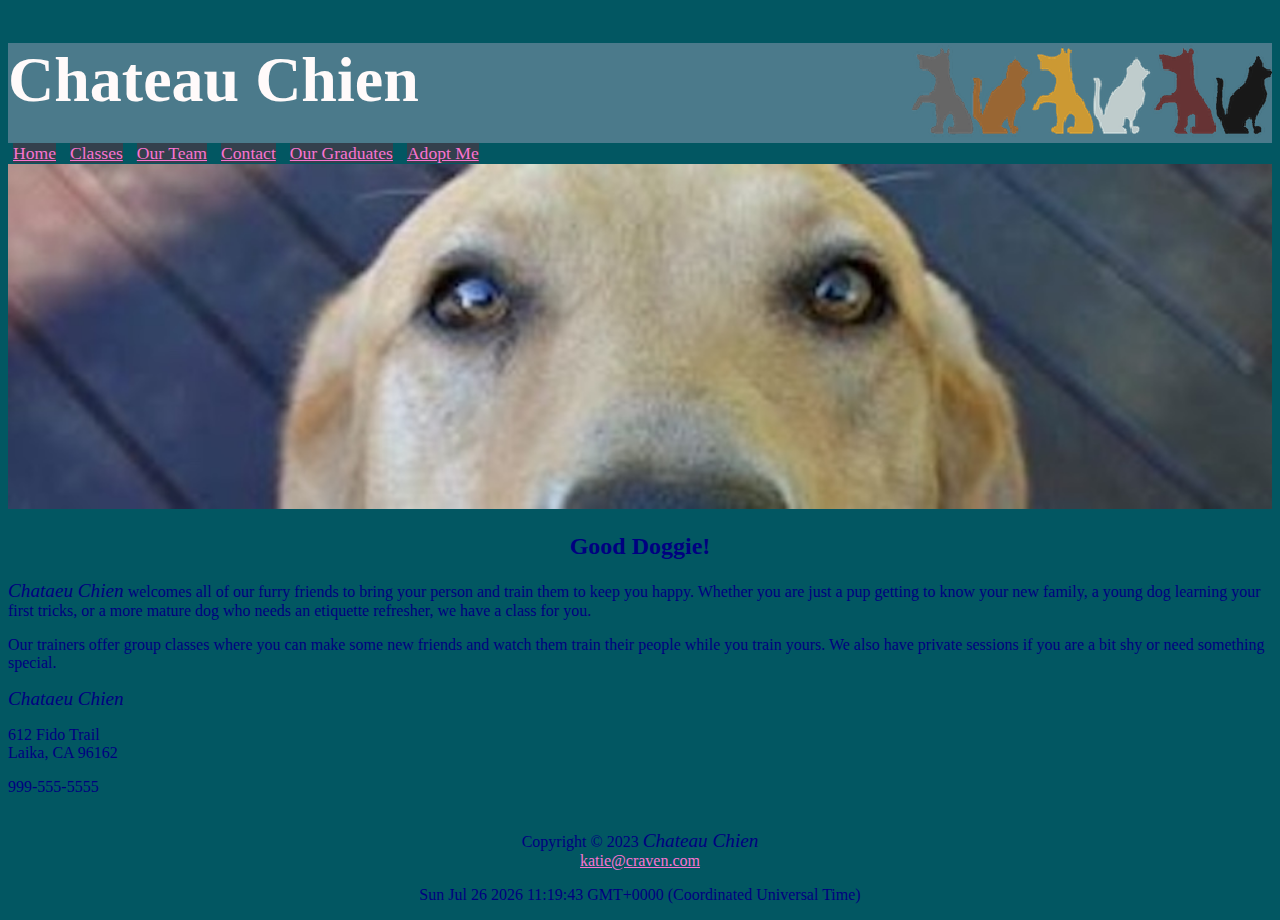
<file: Module10Assignment/root/index.html>
<!DOCTYPE html>
<html lang="en">
    <head> 
	    <title>Chateu Chien</title>
        <meta charset="UTF-8">
  	    <meta name="author" content="Katie Craven">
  	    <meta name="viewport" content="width=device-width, initial-scale=1.0">
        <link rel="stylesheet" href="./stylesheets/Chateau.css"> 
		<script src="./js/welcome.js"></script>
		
    </head>
<body>
	<header> 
	<h1 id="myHeader">Chateau Chien</h1>
	</header>
	<nav>
        
		<a href="./index.html">Home</a>
		<a href="./classes.html">Classes</a>
		<a href="./ourteam.html">Our Team</a>
		<a href="./contact.html">Contact</a>
		<a href="./ourgraduates.html">Our Graduates</a>
		<a href="./adoptme.html">Adopt Me</a>
</nav>
	<!--adding header photo here -->
    
	
			
	<div>
				<img src="./images/homePageImage.jpg" alt="home page image" class="img">
			</div>	
	<h2>Good Doggie!</h2>
		<span class="large_italics">Chataeu Chien</span> welcomes all of our furry friends to bring your person and train them to keep you happy. Whether you are just a pup getting to know your new family, a young dog learning your first tricks, or a more mature dog who needs an etiquette refresher, we have a class for you.

		<p>Our trainers offer group classes where you can make some new friends and watch them train their people while you train yours. We also have private sessions if you are a bit shy or need something special. </p>
<!-- Description to be expanded later -->
	<span class="large_italics">Chataeu Chien</span> 
	<p>612 Fido Trail<br>
	Laika, CA 96162</p> 
<!-- This is the company's address -->
	<p>999-555-5555</p> <br>
    
		<footer>
		Copyright &copy; 2023 <span class="large_italics">Chateau Chien</span>
		<br>
		<a href="mailto:katie@craven.com">katie@craven.com</a>
			<p id="demo"></p>

<script>
const d = new Date();
document.getElementById("demo").innerHTML = d;
</script>
		</footer>
	
	<body onload="myFunction()">
</body>
</html>
</file>
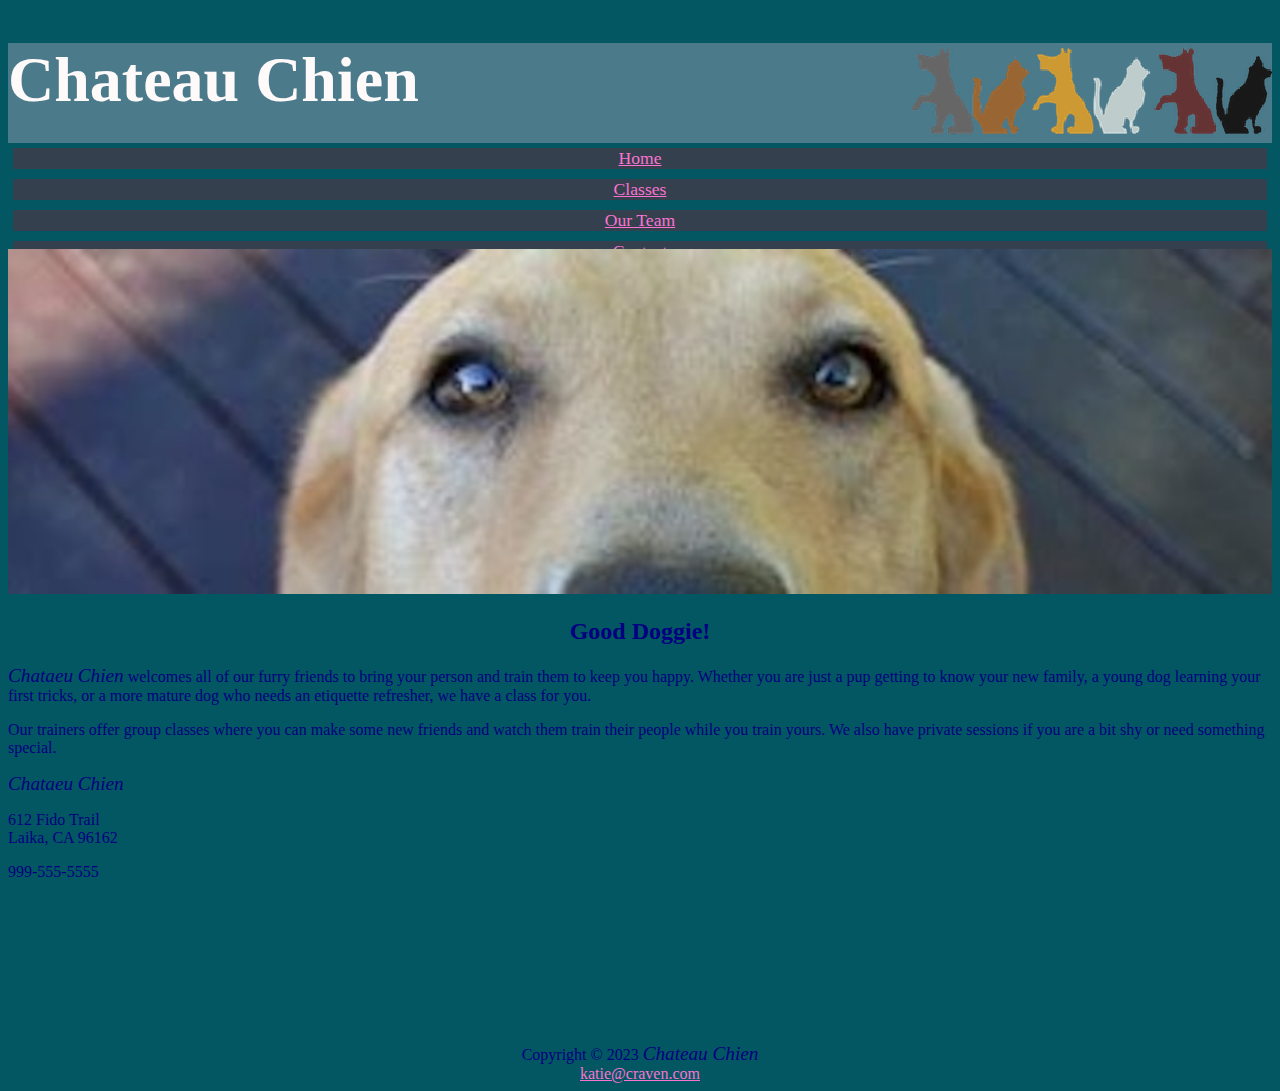
<file: Module9Assignment/root/index.html>
<!DOCTYPE html>
<html lang="en">
    <head> 
	    <title>Chateu Chien</title>
        <meta charset="UTF-8">
  	    <meta name="author" content="Katie Craven">
  	    <meta name="viewport" content="width=device-width, initial-scale=1.0">
        <link rel="stylesheet" href="./stylesheets/Chateau.css"> 
    </head>
<body>
	<header> 
	<h1 id="myHeader">Chateau Chien</h1>
	</header>
	
	<!--adding header photo here -->
    
	
    <main> 
		<nav class="navcontainer">
        
		<a href="./index.html">Home</a>
		<a href="./classes.html">Classes</a>
		<a href="./ourteam.html">Our Team</a>
		<a href="./contact.html">Contact</a>
		<a href="./ourgraduates.html">Our Graduates</a>
		<a href="./adoptme.html">Adopt Me</a>
</nav>
		<p>
			
	<div>
				<img src="./images/homePageImage.jpg" alt="home page image" class="img">
			</div>	
	<h2>Good Doggie!</h2>
		<span class="large_italics">Chataeu Chien</span> welcomes all of our furry friends to bring your person and train them to keep you happy. Whether you are just a pup getting to know your new family, a young dog learning your first tricks, or a more mature dog who needs an etiquette refresher, we have a class for you.

		<p>Our trainers offer group classes where you can make some new friends and watch them train their people while you train yours. We also have private sessions if you are a bit shy or need something special. </p>
<!-- Description to be expanded later -->
	<span class="large_italics">Chataeu Chien</span> 
	<p>612 Fido Trail<br>
	Laika, CA 96162</p> 
<!-- This is the company's address -->
	<p>999-555-5555</p> <br>
    </main>
		<footer>
		Copyright &copy; 2023 <span class="large_italics">Chateau Chien</span>
		<br>
		<a href="mailto:katie@craven.com">katie@craven.com</a>
		</footer>
    </body>
</html>
</file>
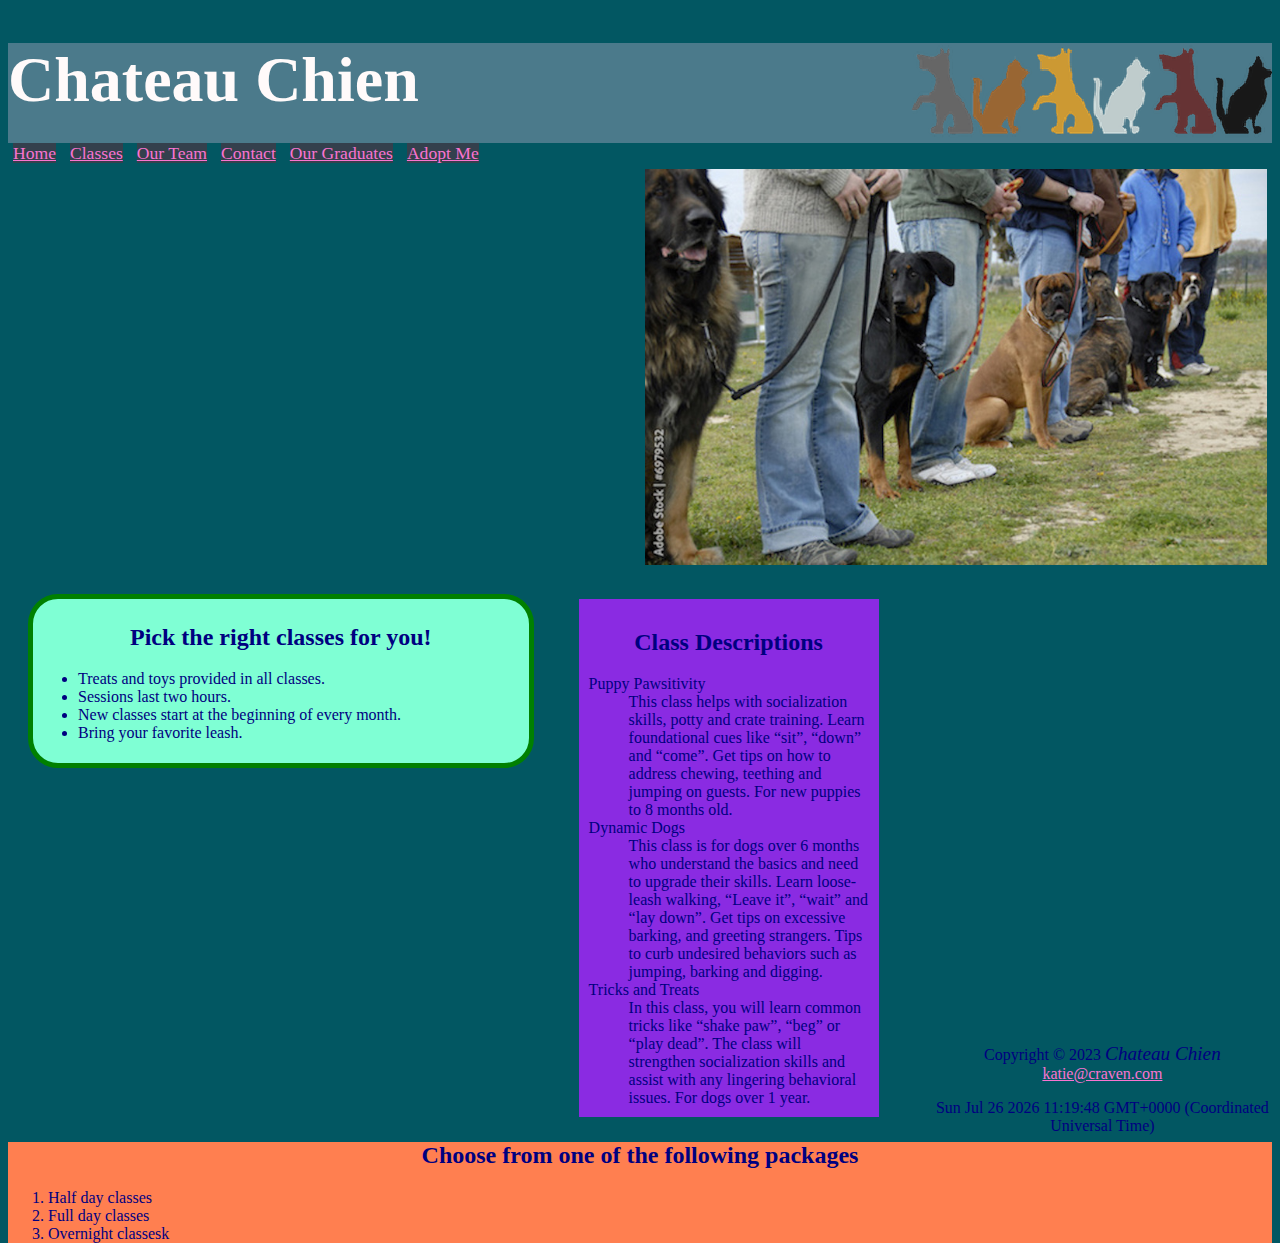
<file: classes.html>
<!DOCTYPE html>
<html lang="en">
    <head> 
	    <title>Classes</title>
        <meta charset="UTF-8">
  	    <meta name="author" content="Katie Craven">
  	    <meta name="viewport" content="width=device-width, initial-scale=1.0">
        <link rel="stylesheet" href="./stylesheets/Chateau.css"> 
    </head>
<body>
	<header> 
	
	<h1 id="myHeader">Chateau Chien</h1>
	</header>



<main> 
	
<nav>
        
		<a href="./index.html">Home</a>
		<a href="./classes.html">Classes</a>
		<a href="./ourteam.html">Our Team</a>
		<a href="./contact.html">Contact</a>
		<a href="./ourgraduates.html">Our Graduates</a>
		<a href="./adoptme.html">Adopt Me</a>
</nav>
	
	<div class="columnright"> <img src="./images/ClassesDogs.jpg" alt="classes page image" class="img">
	</div>
	<section>
	
		<aside class="bullet_list columnleft">
			<h2> Pick the right classes for you!</h2>
			<ul>
				<li>Treats and toys provided in all classes.</li>
				<li>Sessions last two hours.</li>
				<li>New classes start at the beginning of every month.</li>
			<li>Bring your favorite leash.</li>
		</ul>
		</aside>
		<div class="row column left">
			<dl class ="dl_lists">
			<h2>Class Descriptions</h2>
				<dt>Puppy Pawsitivity</dt>
					<dd>This class helps with socialization skills, potty and crate training.  Learn foundational cues like <q>sit</q>, <q>down</q> and <q>come</q>.  Get tips on how to address chewing, teething and jumping on guests.  For new puppies to 8 months old.</dd>

				<dt>Dynamic Dogs</dt>
					<dd>This class is for dogs over 6 months who understand the basics and need to upgrade their skills.  Learn loose-leash walking, <q>Leave it</q>,  <q>wait</q> and <q>lay down</q>.  Get tips on excessive barking, and greeting strangers.  Tips to curb undesired behaviors such as jumping, barking and digging.</dd>

				<dt>Tricks and Treats</dt>
					<dd>In this class, you will learn common tricks like <q>shake paw</q>, <q>beg</q> or <q>play dead</q>.  The class will strengthen socialization skills and assist with any lingering behavioral issues.  For dogs over 1 year.</dd> 
</dl>
</div>

</section>
	<section>


<div class ="ol_lists">
	<h2> Choose from one of the following packages</h2>

<ol>
	<li>Half day classes</li>
	<li>Full day classes</li>
	<li>Overnight classesk</li>
  </ol>
</div>
	</section>
    </main>
		
		<footer>
		Copyright &copy; 2023 <span class="large_italics">Chateau Chien</span>
		<br>
		<a href="mailto:katie@craven.com">katie@craven.com</a>
			<p id="demo"></p>

<script>
const d = new Date();
document.getElementById("demo").innerHTML = d;
</script>
		</footer>
</body>
</html>
</file>
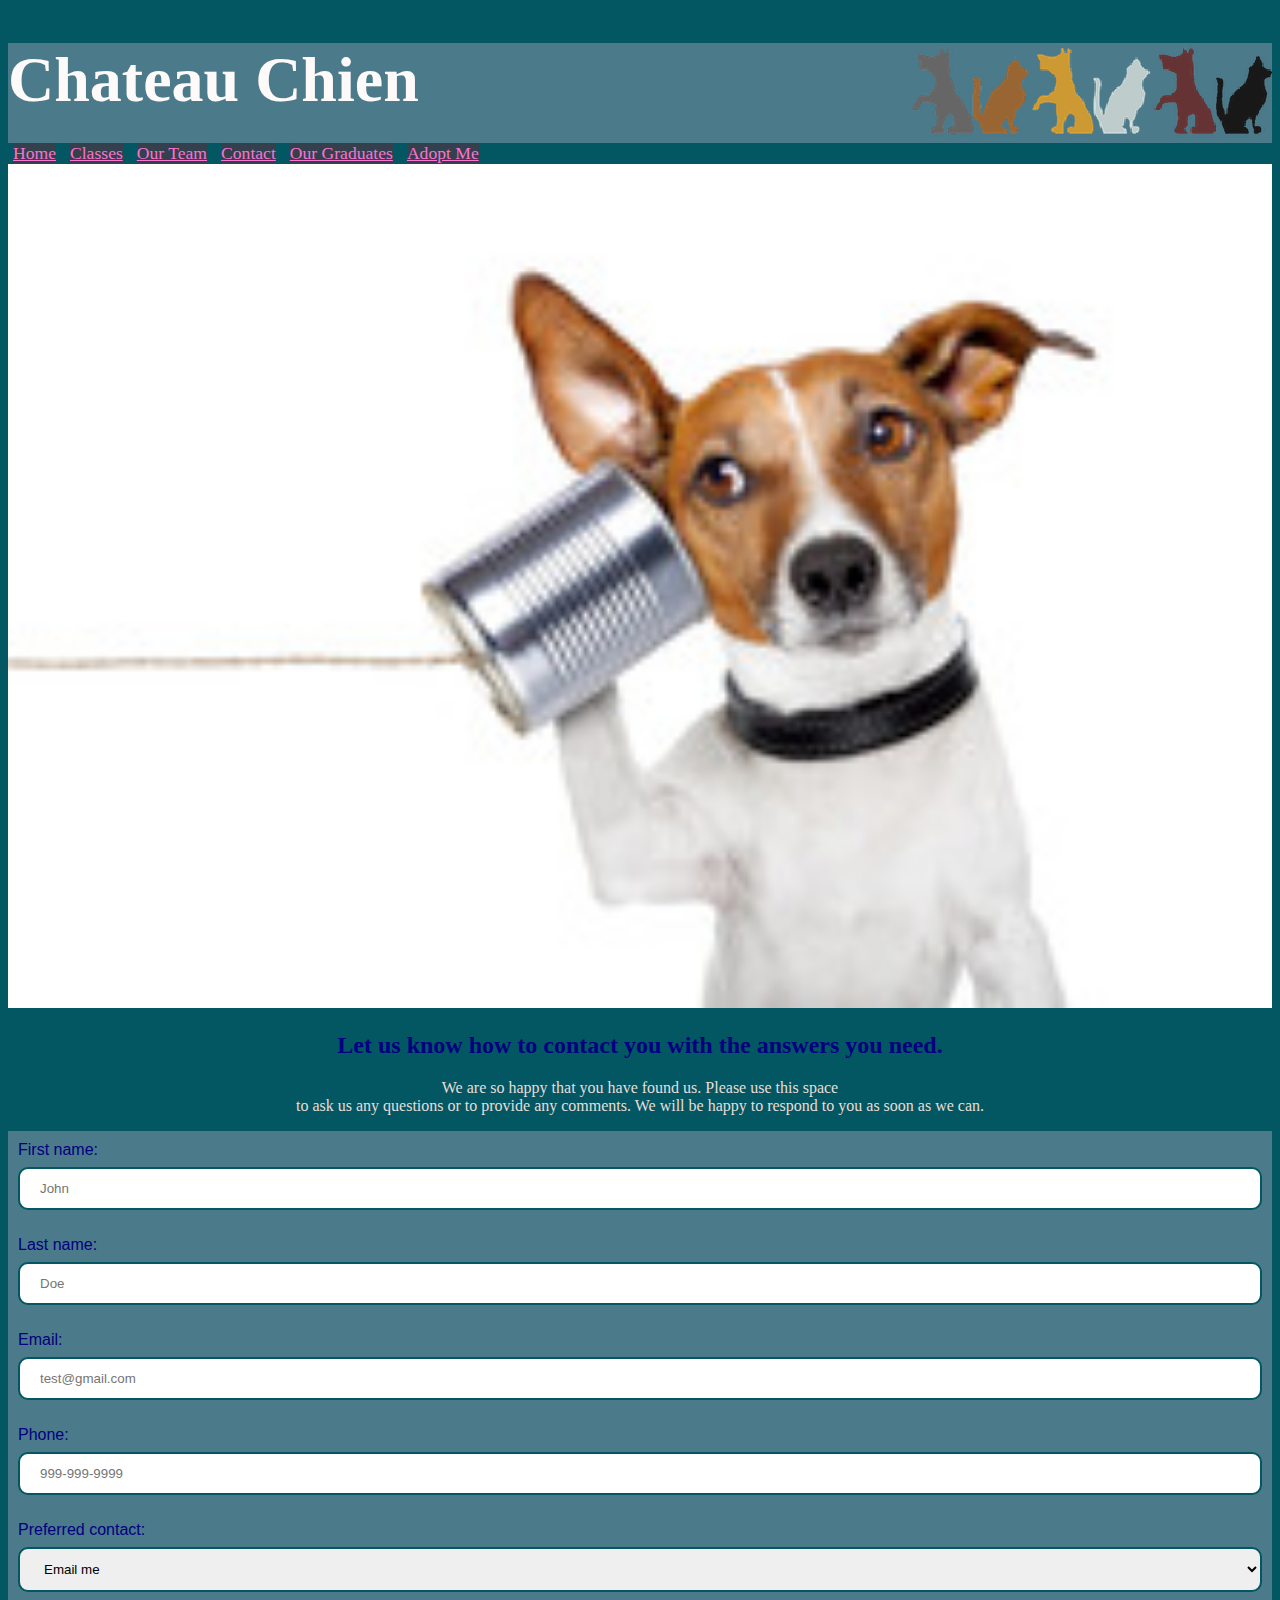
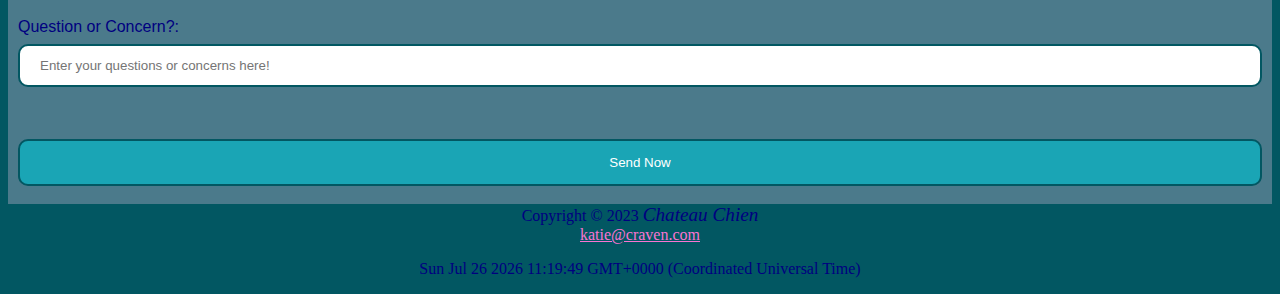
<file: contact.html>
<!DOCTYPE html>
<html lang="en">
    <head> 
	    <title>Contact</title>
        <meta charset="UTF-8">
  	    <meta name="author" content="Katie Craven">
  	    <meta name="viewport" content="width=device-width, initial-scale=1.0">
        <link rel="stylesheet" href="./stylesheets/Chateau.css"> 
    </head>
<body>
	<header> 
		<h1 id="myHeader">Chateau Chien</h1>
    </header>
    
	
<nav>
        
		<a href="./index.html">Home</a>
		<a href="./classes.html">Classes</a>
		<a href="./ourteam.html">Our Team</a>
		<a href="./contact.html">Contact</a>
		<a href="./ourgraduates.html">Our Graduates</a>
		<a href="./adoptme.html">Adopt Me</a>
</nav>
		<img src="./images/DogOnPhone.jpg" alt="classes page image" class="img">
		<h2>Let us know how to contact you with the answers you need.</h2>
	<p class="paragraph"> We are so happy that you have found us. Please use this space <br>to ask us any questions or to provide any comments. We will be happy to respond to you as soon as we can.</p>
	
    <!-------------BEGIN FORM------------------>
	
	
<form action="https://webdevbasics.net/scripts/demo.php" method="post">
  <label for="fname">First name:</label><br>
  <input type="text" id="fname" name="fname" placeholder="John" required><br>
  <label for="lname">Last name:</label><br>
  <input type="text" id="lname" name="lname" placeholder="Doe" required><br>
  <label for="email">Email:</label><br>
  <input type="email" id="email" name="email" placeholder="test@gmail.com" required><br>
  <label for="phone">Phone:</label><br>
  <input type="phone" id="phone" name="phone" placeholder="999-999-9999" pattern="[0-9]{3}-[0-9]{3}-[0-9]{4}" required><br>
 <label for="contact">Preferred contact:</label>

	<select name="emailme" id="emailme">
  		<option value="emailme1">Email me </option>
  		<option value="emailme2">Phone me between 1pm – 4pm</option>
  		<option value="emailme3">Phone me between 6pm – 9pm</option>
</select><br>
	<label for="questions">Question or Concern?:</label><br>
  <input type="textarea" id="questions" name="questions" rows="4" cols="50" placeholder="Enter your questions or concerns here!">
	
	
	
  <br><br><input type="submit" value="Send Now">
	
</form>
	<!------------END FORM-------------------->
	
	
		<footer>
		Copyright &copy; 2023 <span class="large_italics">Chateau Chien</span>
		<br>
		<a href="mailto:katie@craven.com">katie@craven.com</a>
			<p id="demo"></p>

<script>
const d = new Date();
document.getElementById("demo").innerHTML = d;
</script>
		</footer>
</body>
</html>
</file>
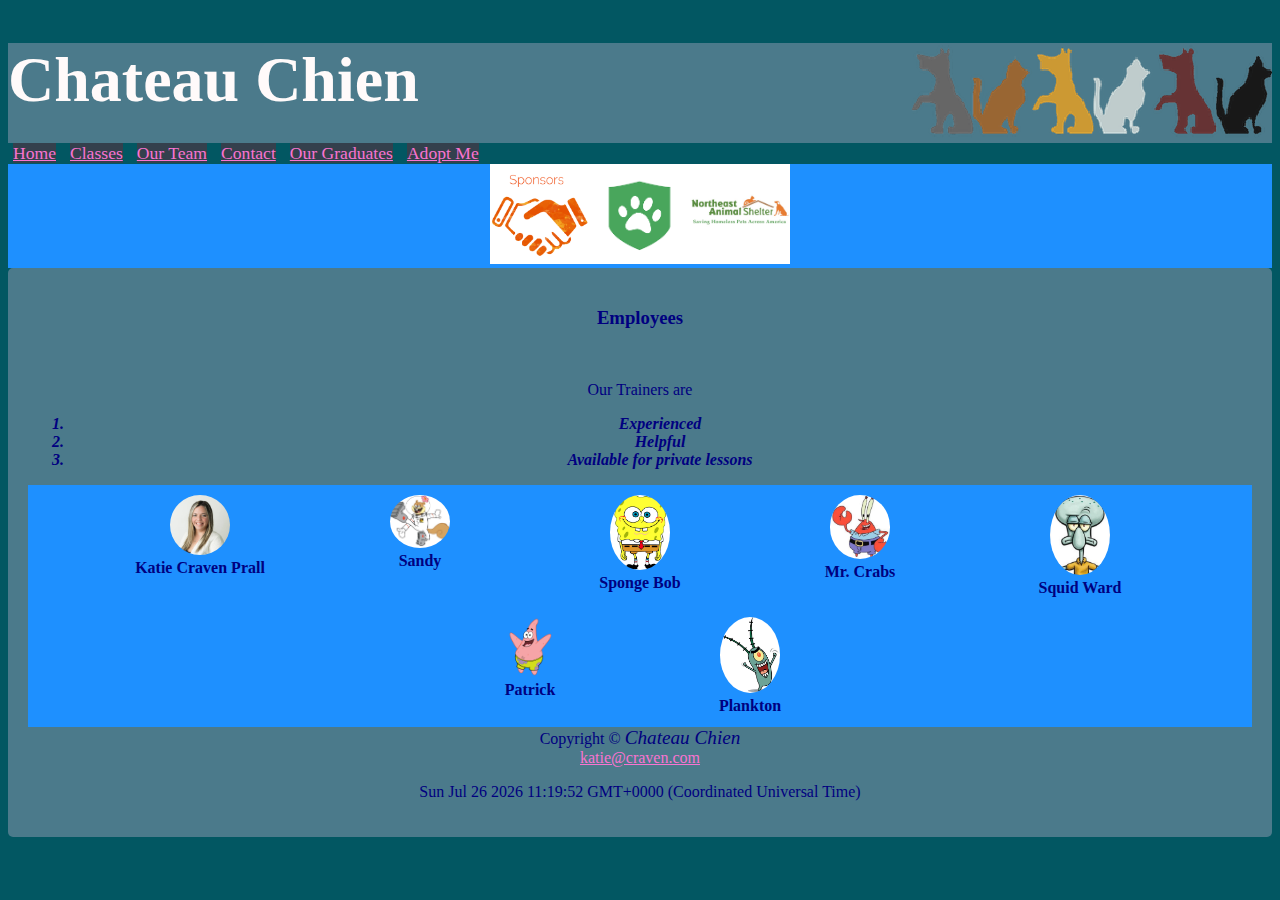
<file: ourteam.html>
<!DOCTYPE html>
<html lang="en">
    <head> 
	    <title>Classes</title>
        <meta charset="UTF-8">
  	    <meta name="author" content="Katie Craven">
  	    <meta name="viewport" content="width=device-width, initial-scale=1.0">
        <link rel="stylesheet" href="./stylesheets/Chateau.css"> 
    </head>
<body>
	<header> 
    <h1 id="myHeader">Chateau Chien</h1> 
    </header>
  
       <!-- wrapper  flex box stuff starts here--> 
      

        <nav>
        
		<a href="./index.html">Home</a>
		<a href="./classes.html">Classes</a>
		<a href="./ourteam.html">Our Team</a>
		<a href="./contact.html">Contact</a>
		<a href="./ourgraduates.html">Our Graduates</a>
		<a href="./adoptme.html">Adopt Me</a>
</nav>

      <!-- wrapper  flex box stuff ends here--> 
        
  
       <!-- first flex box stuff starts here-->
       <div class="flex-container">
            <div class="flex-container-sponsors-item"><a href="https://www.sweetpawsrescue.org/"> 
                <img src="./images/sponsor.jpg" alt="classes page image" style="width:100px; height:100px;"></a></div>
                <div class="flex-container-sponsors-item"><a href="https://www.mspca.org/"> 
                    <img src="./images/mspca.png" alt="classes page image" style="width:100px; height:100px;"></a></div>
                    <div class="flex-container-sponsors-item"><a href="https://www.northeastanimalshelter.org/"> 
                        <img src="./images/northeast.png" alt="classes page image" style="width:100px; height:100px;"></a></div>

   
       </div>
              <!-- first flex box stuff ends here-->
       <div class="container">
       <!--I went with a div class to separate this section out for styling-->

        <h3>Employees</h3>
<br>

<p>Our Trainers are</p>
<ol class="bold italics">
    <li>Experienced</li>
    <li>Helpful</li>
    <li>Available for private lessons</li>
</ol>

<!--first flex box stuff starts here-->
<div class="flex-container">
    <div class="flex-container-item flex-container-item-1"><img class ="image_circle" src="./images/me.jpg" alt="trainer 1" style="width:30%">
        <figcaption>Katie Craven Prall</figcaption></div>
    <div class="flex-container-item flex-container-item-2"><img class ="image_circle" src="./images/sandy.jpg" alt="trainer 2" style="width:30%">
        <figcaption>Sandy</figcaption></div>
    <div class="flex-container-item flex-conatiner-item-3"><img class ="image_circle" src="./images/spongebob.jpg" alt="trainer 3" style="width:30%">
        <figcaption>Sponge Bob</figcaption></div>
    <div class="flex-container-item flex-container-item-1"><img class ="image_circle" src="./images/mrcrabs.jpg" alt="trainer 1" style="width:30%">
            <figcaption>Mr. Crabs</figcaption></div>
    <div class="flex-container-item flex-container-item-1"><img class ="image_circle" src="./images/squidward.jpg" alt="trainer 1" style="width:30%">
                <figcaption>Squid Ward</figcaption></div>
    <div class="flex-container-item flex-container-item-1"><img class ="image_circle" src="./images/patrick.png" alt="trainer 1" style="width:30%">
                    <figcaption>Patrick</figcaption></div>
    <div class="flex-container-item flex-container-item-1"><img class ="image_circle" src="./images/plankton.jpg" alt="trainer 1" style="width:30%">
                        <figcaption>Plankton</figcaption></div>
  </div>

  <!--first flex box stuff ends here-->

		<footer>
		Copyright &copy; <span class="large_italics">Chateau Chien</span>
		<br>
		<a href="mailto:katie@craven.com">katie@craven.com</a>
			<p id="demo"></p>

<script>
const d = new Date();
document.getElementById("demo").innerHTML = d;
</script>
		</footer>
    </div>
</div>
</div>
</main>
</body>
</html>
</file>
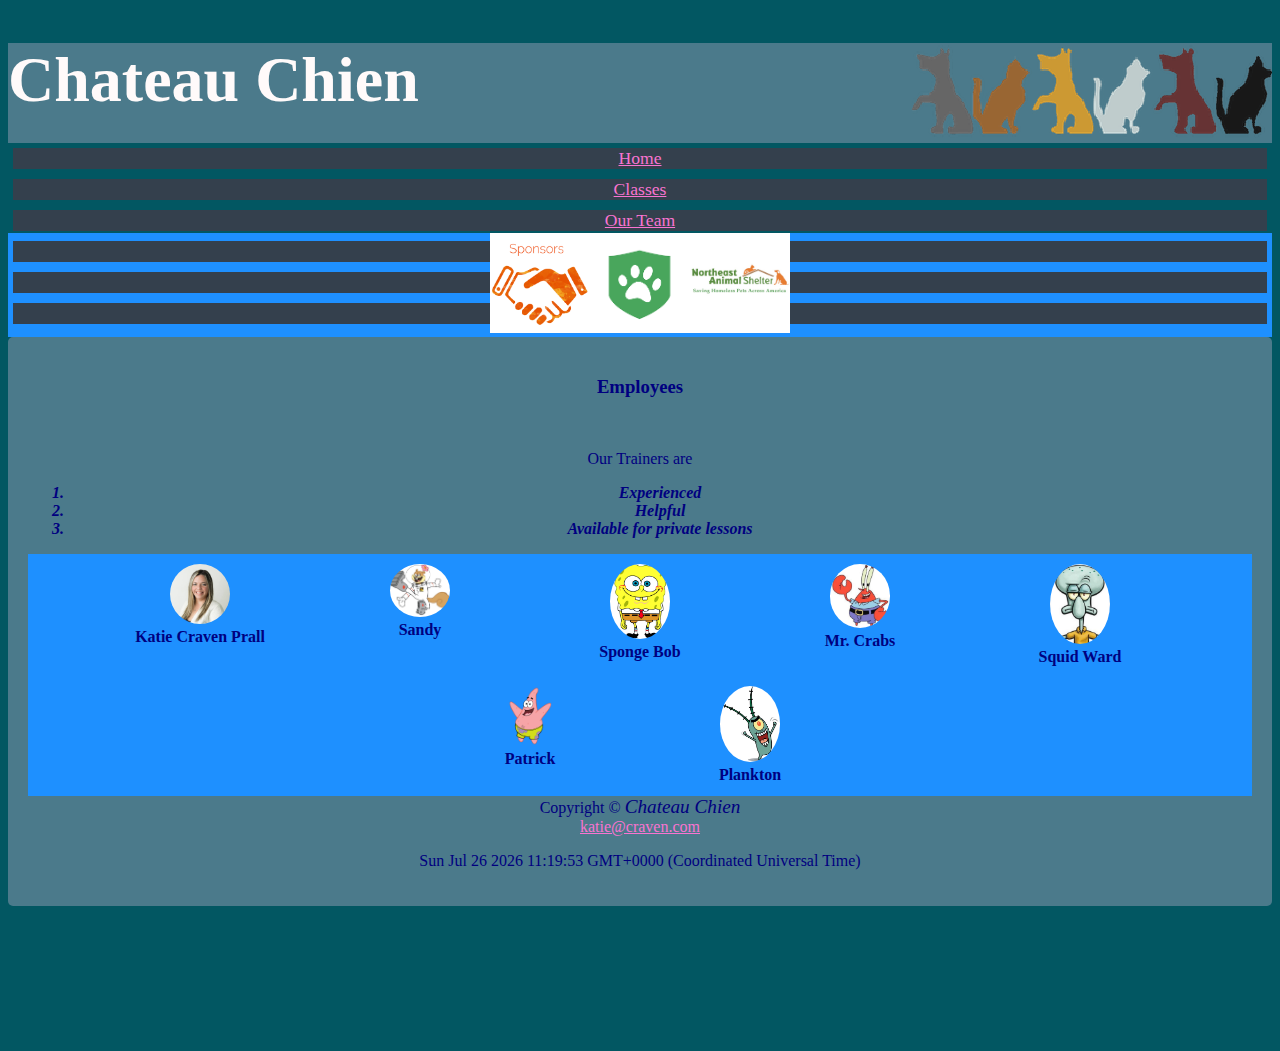
<file: Module10Assignment/root/ourteam.html>
<!DOCTYPE html>
<html lang="en">
    <head> 
	    <title>Classes</title>
        <meta charset="UTF-8">
  	    <meta name="author" content="Katie Craven">
  	    <meta name="viewport" content="width=device-width, initial-scale=1.0">
        <link rel="stylesheet" href="./stylesheets/Chateau.css"> 
    </head>
<body>
	<header> 
    <h1 id="myHeader">Chateau Chien</h1> 
    </header>
   <main>
       <!-- wrapper  flex box stuff starts here--> 
      

       <nav class="navcontainer">
        
		<a href="./index.html">Home</a>
		<a href="./classes.html">Classes</a>
		<a href="./ourteam.html">Our Team</a>
		<a href="./contact.html">Contact</a>
		<a href="./ourgraduates.html">Our Graduates</a>
	    <a href="./adoptme.html">Adopt Me</a>
</nav>

      <!-- wrapper  flex box stuff ends here--> 
        
  
       <!-- first flex box stuff starts here-->
       <div class="flex-container">
            <div class="flex-container-sponsors-item"><a href="https://www.sweetpawsrescue.org/"> 
                <img src="./images/sponsor.jpg" alt="classes page image" style="width:100px; height:100px;"></a></div>
                <div class="flex-container-sponsors-item"><a href="https://www.mspca.org/"> 
                    <img src="./images/mspca.png" alt="classes page image" style="width:100px; height:100px;"></a></div>
                    <div class="flex-container-sponsors-item"><a href="https://www.northeastanimalshelter.org/"> 
                        <img src="./images/northeast.png" alt="classes page image" style="width:100px; height:100px;"></a></div>

   
       </div>
              <!-- first flex box stuff ends here-->
       <div class="container">
       <!--I went with a div class to separate this section out for styling-->

        <h3>Employees</h3>
<br>

<p>Our Trainers are</p>
<ol class="bold italics">
    <li>Experienced</li>
    <li>Helpful</li>
    <li>Available for private lessons</li>
</ol>

<!--first flex box stuff starts here-->
<div class="flex-container">
    <div class="flex-container-item flex-container-item-1"><img class ="image_circle" src="./images/me.jpg" alt="trainer 1" style="width:30%">
        <figcaption>Katie Craven Prall</figcaption></div>
    <div class="flex-container-item flex-container-item-2"><img class ="image_circle" src="./images/sandy.jpg" alt="trainer 2" style="width:30%">
        <figcaption>Sandy</figcaption></div>
    <div class="flex-container-item flex-conatiner-item-3"><img class ="image_circle" src="./images/spongebob.jpg" alt="trainer 3" style="width:30%">
        <figcaption>Sponge Bob</figcaption></div>
    <div class="flex-container-item flex-container-item-1"><img class ="image_circle" src="./images/mrcrabs.jpg" alt="trainer 1" style="width:30%">
            <figcaption>Mr. Crabs</figcaption></div>
    <div class="flex-container-item flex-container-item-1"><img class ="image_circle" src="./images/squidward.jpg" alt="trainer 1" style="width:30%">
                <figcaption>Squid Ward</figcaption></div>
    <div class="flex-container-item flex-container-item-1"><img class ="image_circle" src="./images/patrick.png" alt="trainer 1" style="width:30%">
                    <figcaption>Patrick</figcaption></div>
    <div class="flex-container-item flex-container-item-1"><img class ="image_circle" src="./images/plankton.jpg" alt="trainer 1" style="width:30%">
                        <figcaption>Plankton</figcaption></div>
  </div>

  <!--first flex box stuff ends here-->

		<footer>
		Copyright &copy; <span class="large_italics">Chateau Chien</span>
		<br>
		<a href="mailto:katie@craven.com">katie@craven.com</a>
			<p id="demo"></p>

<script>
const d = new Date();
document.getElementById("demo").innerHTML = d;
</script>
		</footer>
    </div>
</div>
</div>
</main>
</body>
</html>
</file>
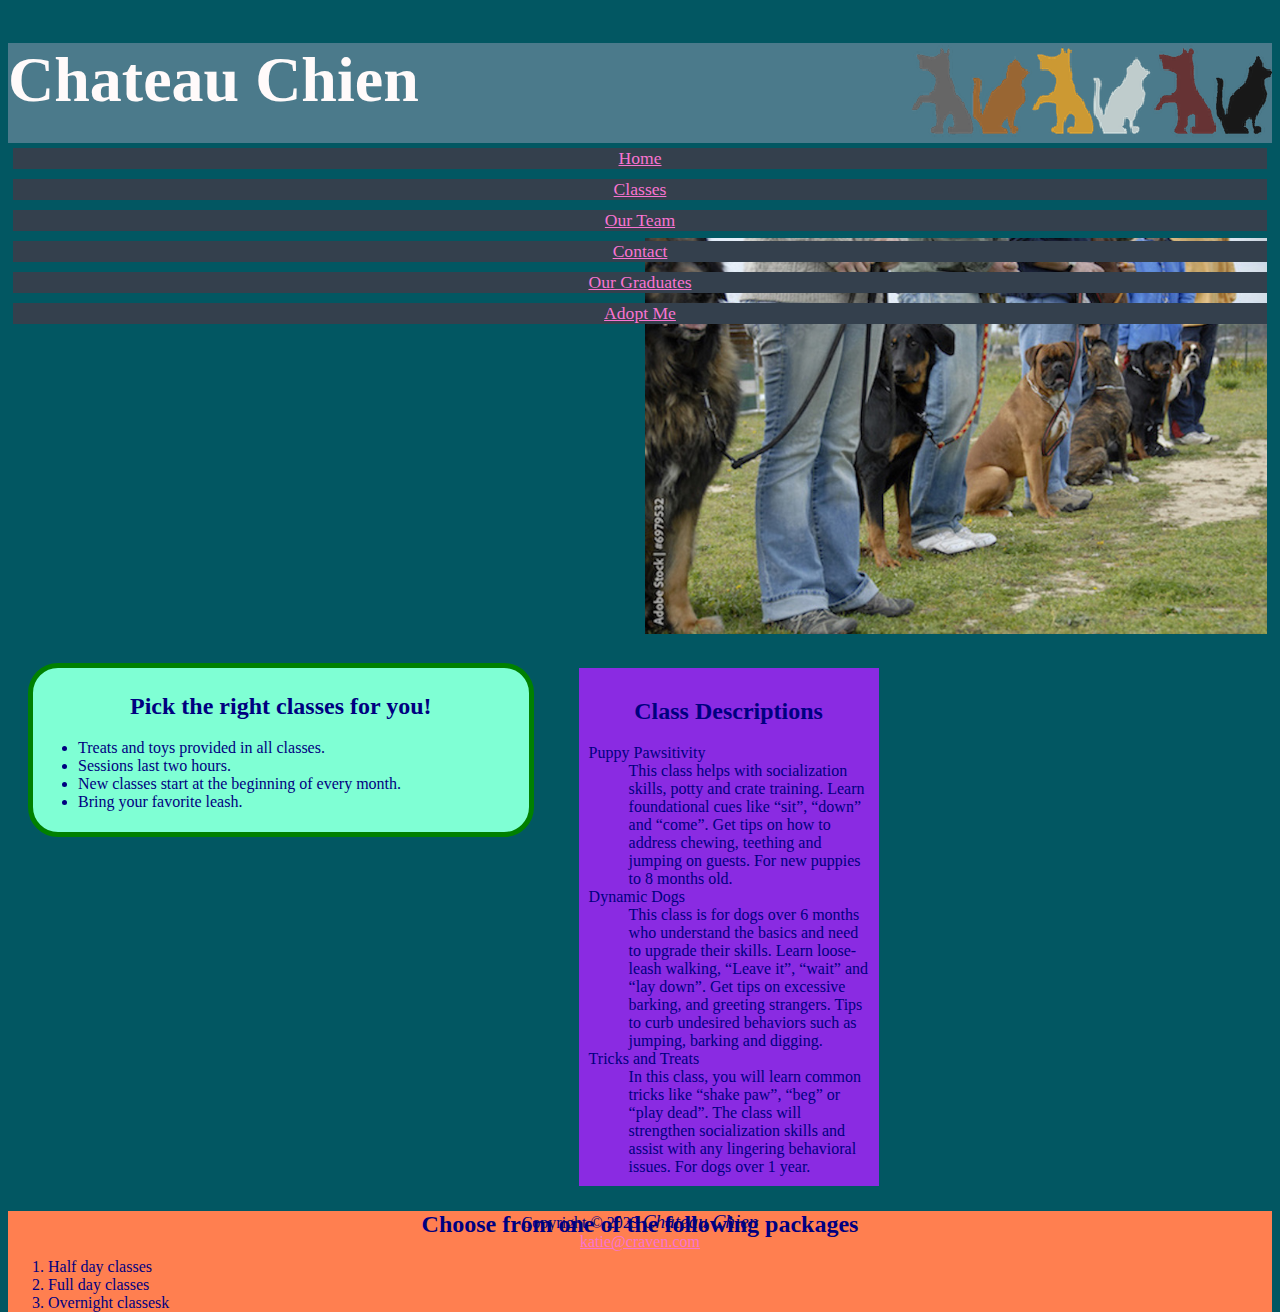
<file: Module9Assignment/root/classes.html>
<!DOCTYPE html>
<html lang="en">
    <head> 
	    <title>Classes</title>
        <meta charset="UTF-8">
  	    <meta name="author" content="Katie Craven">
  	    <meta name="viewport" content="width=device-width, initial-scale=1.0">
        <link rel="stylesheet" href="./stylesheets/Chateau.css"> 
    </head>
<body>
	<header> 
	
	<h1 id="myHeader">Chateau Chien</h1>
	</header>



<main> 
	
	
	<nav class="navcontainer">
        
		<a href="./index.html">Home</a>
		<a href="./classes.html">Classes</a>
		<a href="./ourteam.html">Our Team</a>
		<a href="./contact.html">Contact</a>
		<a href="./ourgraduates.html">Our Graduates</a>
	    <a href="./adoptme.html">Adopt Me</a>
</nav>
	
	<div class="columnright"> <img src="./images/ClassesDogs.jpg" alt="classes page image" class="img">
	</div>
	<section>
	
		<aside class="bullet_list columnleft">
			<h2> Pick the right classes for you!</h2>
			<ul>
				<li>Treats and toys provided in all classes.</li>
				<li>Sessions last two hours.</li>
				<li>New classes start at the beginning of every month.</li>
			<li>Bring your favorite leash.</li>
		</ul>
		</aside>
		<div class="row column left">
			<dl class ="dl_lists">
			<h2>Class Descriptions</h2>
				<dt>Puppy Pawsitivity</dt>
					<dd>This class helps with socialization skills, potty and crate training.  Learn foundational cues like <q>sit</q>, <q>down</q> and <q>come</q>.  Get tips on how to address chewing, teething and jumping on guests.  For new puppies to 8 months old.</dd>

				<dt>Dynamic Dogs</dt>
					<dd>This class is for dogs over 6 months who understand the basics and need to upgrade their skills.  Learn loose-leash walking, <q>Leave it</q>,  <q>wait</q> and <q>lay down</q>.  Get tips on excessive barking, and greeting strangers.  Tips to curb undesired behaviors such as jumping, barking and digging.</dd>

				<dt>Tricks and Treats</dt>
					<dd>In this class, you will learn common tricks like <q>shake paw</q>, <q>beg</q> or <q>play dead</q>.  The class will strengthen socialization skills and assist with any lingering behavioral issues.  For dogs over 1 year.</dd> 
</dl>
</div>

</section>
	<section>


<div class ="ol_lists">
	<h2> Choose from one of the following packages</h2>

<ol>
	<li>Half day classes</li>
	<li>Full day classes</li>
	<li>Overnight classesk</li>
  </ol>
</div>
	</section>
    </main>
		
		<footer class ="clear">
		Copyright &copy; 2023 <span class="large_italics">Chateau Chien</span>
		<br>
		<a href="mailto:katie@craven.com">katie@craven.com</a>
		</footer>
	
    </body>
</html>
</file>
<file: Module10Assignment/root/stylesheets/Chateau.css>
@charset "UTF=8";
/*CSS Document*/
/*Created by Katie Craven 1-28-2024*/

/*begin Assignment 10 form css*/

form {
	background-color: #4B7A8B;
	padding: 10px;
	font-family: sans-serif;
}

input[type=text], select {
  width: 100%;
  padding: 12px 20px;
  margin: 8px 0;
  display: block;
  border: 2px solid #ccc;
  border-radius: 10px;
  box-sizing: border-box;
  border-color: #025762;
}
input[type=email], select {
  width: 100%;
  padding: 12px 20px;
  margin: 8px 0;
  display: block;
  border: 2px solid #ccc;
  border-radius: 10px;
  box-sizing: border-box;
  border-color: #025762;

}
input[type=select], select {
  width: 100%;
  padding: 12px 20px;
  margin: 8px 0;
  display: block;
  border: 2px solid #ccc;
  border-radius: 10 px;
  box-sizing: border-box;
  border-color: #025762;

}
input[type=textarea], select {
  width: 100%;
  padding: 12px 20px;
  margin: 8px 0;
  display: block;
  border: 2px solid #ccc;
  border-radius: 10px;
  box-sizing: border-box;
  border-color: #025762;
}

input[type=phone], select {
  width: 100%;
  padding: 12px 20px;
  margin: 8px 0;
  display: block;
  border: 2px solid #ccc;
  border-radius: 10px;
  box-sizing: border-box;
  border-color: #025762;
}
input[type=submit] {
  width: 100%;
  background-color: #1AA5B5
	  ;
  color: white;
  padding: 14px 20px;
  margin: 8px 0;
  border: 2px solid #ccc;
  border-radius: 10px;
  box-sizing: border-box;
  border-color: #025762;
  cursor: pointer;
}

input[type=submit]:hover {
  background-color: #025762;
	
}

div.container {
  border-radius: 5px;
  background-color: #4B7A8B;
  padding: 20px;
}







/*end assignment 10 form css*/


.paragraph {
	text-align: center;
	text-wrap: wrap;
	color:#E7DED9;
	
}
nav a { 
  display: inline;
  margin: 5px;
  margin-top: 5px;
  background-color: #34404d;
  text-align: center;
  font-size: 1.1em;
} 


.grid-container {
  grid-auto-columns: 200px;
  grid-auto-rows: 200px;
  justify-content: space-between;
  background-color: #2196F3;
}
.item1 {
  grid-column: 1 / 1;
  width: 100%;
}
.item2 {
  grid-column: 1 / 1;
  width: 100%;
}
.item3 {
  grid-column: 1 / 1;
  width: 100%;
}
.item4 {
  grid-column: 1 / 1;
  width: 100%;
}
.item5 {
  grid-column: 1 / 1;
  width: 100%;
}
.item6 {
  grid-column: 1 / 1;
  width: 100%;

}
.item8 {
  grid-column: 1 /2;
  width: 100%;
}
.item9 {
  grid-column: 1 / 2;
  width: 100%;
}


body {
    background-color:#4B7A8B;
    color:#E7DED9;
    font-family: "sans-serif";
      }

main {
    color:navy;
    height: 100vh;
    
}

header 
    {
     background-image: url("../images/LogoSmall.png");
     background-color:#025762;
	   background-repeat:no-repeat;
	   background-position: right top;
	   min-height:50px;
}
h2 {
  text-align: center;
}

img {
      width: 100%;
      min-height: 50px;
      text-align: center;
     
      }


figure {
        text-align: center;
        min-height: 80px;
        border-radius: 50%;
      }

figcaption {
      
        font-weight: bold;
        text-align: center;
        
}
footer {
  text-align: center;
}
 footer.clear {
    clear: both;
  }


/* unvisited link */
a:link {
  color: #f974d1;
}

/* visited link */
a:visited {
  color: rgba(0, 0, 0, 0.899);
}

/* mouse over link */
a:hover {
  color:rgba(245, 183, 132);
}

    /*classes start here*/
.bullet_list {
  background-color: aquamarine;
  width: 100%;
  min-height: 50px;
  border: 5px solid green;
  padding: 10px;
  margin: 20px;
  border-radius: 30px;
 
  
    }
.container {
      background-color: #E7DED9;
      border-radius: 10%;

    }

  div.container {
      text-align: center;
    }
    
    ul.myUL {
      display: inline-block;
      text-align: left;
    }
.bold {
  font-weight: bold;
  }

.center_text {
  text-align: center;
    }

.italics {
  font-style: italic;
    }
    
.figure {
  text-align: center;
  min-height: 80px;
  border-radius: 50%;

}

/*flex box stuff starts here*/
.flex-container {
  display: flex;
  background: DodgerBlue;
  flex-direction: row;
  justify-content: center;
  flex-wrap: wrap;
}

.flex-container-item  {
  width: 200px;
  margin: 10px;

  
}
.flex-container-item-1 {
  min-height: 100px;
  
}
.flex-container-item-2 {
  min-height: 100px;
 
}
.flex-conatiner-item-3 {
  min-height: 100px;

}
/*flex box stuff ends here*/
/*second flex box starts here*/
.flex-container-sponsors {
  display: flex;
  justify-content: space-around;
  flex-direction: row;
  justify-content: center;
  flex-wrap: wrap;
}

.flex-container-item-sponsors  {
  width: 200px;
  margin: 10px;

  
}
.flex-container-item-sponsors-1 {
  min-height: 100px;
}

/*second flex box ends here*/
/*third flex box stuff starts here*/
.navcontainer {
  display: flex;
  justify-content: left;
  flex-direction: row;
  height: 10vh;

}

.flex-container-nav-item  {
  width: 200px;
  margin: 10px;
  
}

/*third flex box ends here*/
/*fourth div class starts here*/

.main-wrapper {
  height: 100vh;
  display: flex;
  overflow: scroll;
  padding: 1em;
}
* {
  box-sizing: border-box;
}

.sidebar {
  height: 100vh;
}
/*fourth div class ends here*/

.image_circle
    {
      border-radius: 50%;
      text-align: center;
     }
      
#myHeader {
      font-family:'Brush Script MT','cursive';
      font-size: 4em;
    }
/*classes are here*/



.dl_lists {
  background-color: blueviolet;
  width: 300px;
  padding: 30px;
  margin: 20px;
}

.ol_lists {
  background-color:coral;
  clear:both;
}

.large_italics {
  font-size: 1.2em;
  font-style: italic;
}

@media screen and (min-width: 480px) {
  
  header {
     background-image: url("../images/LogoLarge.png");
	   background-position: right top;
	   min-height: 100px;
     background-color: #4B7A8B;
  }
  .navcontainer {
      display: flex;
      justify-content: left;
      flex-direction: column;
      height: 10vh;
  
  }
  
  .grid-container {
      display: grid;
      grid-auto-columns: 200px;
      grid-auto-rows: 200px;
      min-height: 90vh;
      grid-gap: 20px;
      width: 100%;
      justify-content: space-around;
      background-color: #2196F3;
  }
  .item1 { 
    grid-area: 1 / 1 / 2 / 2;
    width: 100%; 
  }
  .item2 {
    grid-area: 1 / 2 / 2 / 3;
    width: 100%;
  }
  .item3 {
    grid-area: 1 / 3 / 2 / 4;
    width: 100%;
  }
  .item4 {
    grid-area: 2 / 1 / 3 / 2;
    width: 100%;
  }
  .item5 {
    grid-area: 2 / 2 / 3 / 3;
    width: 100%;
  }
  .item6 {
    grid-area: 2 / 3 / 3 / 4;
    width: 100%;
  }
  
   
  }
  .item8 {
    grid-area: 3 / 3 / 3 / 1;
    width: 100%;
  
  }
  .item9 {
    grid-area: 3 / 3 / 3 / 4;
    width: 100%;
   
  }


  body {

    background-color: #025762
    ;
    color: navy;
    font-family: georgia;
  }
  h1 {
    color: snow;
  }
  figure {
      width: 100%;
      min-height: 150px;
  }
  .bullet_list {
    background-color: aquamarine;
    width: 300px;
    border: 5px solid green;
    padding: 50px;
    margin: 20px;
    border-radius: 30px;
    clear:both
}
.dl_lists {
  background-color: blueviolet;
  width: 300px;
  padding: 10px;
  margin: 20px;
  clear:both
  
}
/* Create two equal columns that floats next to each other */
.columnleft {
  float: left;
  width: 40%;
  padding: 5px;
  

}

.columnright {
  float: right;
  width: 50%;
  padding: 5px;

}

* {
  box-sizing: border-box;
}

/* Create two unequal columns that floats next to each other */
.column {
  float: left;
  padding: 5px;
}

.left {
  width: 30%;
}

.right {
  width: 70%;
}

/* Clear floats after the columns */
.row:after {
  content: "";
  display: table;
  clear: both;
}


/*example 
.box {
  background-color: bisque;
  width: 300px;
  margin: 50px;
  border-width: 5px;
  border-color:red;  
  border-style: solid;
  padding:
*/
</file>
<file: Module9Assignment/root/stylesheets/Chateau.css>
@charset "UTF=8";
/*CSS Document*/
/*Created by Katie Craven 1-28-2024*/

.paragraph {
	 text-align: center;
	 text-wrap: wrap;
	 
}

nav a { 
  display: inline;
  margin: 5px;
  margin-top: 5px;
  background-color: #34404d;
  text-align: center;
  font-size: 1.1em;
} 


.grid-container {
  grid-auto-columns: 200px;
  grid-auto-rows: 200px;
  justify-content: space-between;
  background-color: #2196F3;
}
.item1 {
  grid-column: 1 / 1;
  width: 100%;
}
.item2 {
  grid-column: 1 / 1;
  width: 100%;
}
.item3 {
  grid-column: 1 / 1;
  width: 100%;
}
.item4 {
  grid-column: 1 / 1;
  width: 100%;
}
.item5 {
  grid-column: 1 / 1;
  width: 100%;
}
.item6 {
  grid-column: 1 / 1;
  width: 100%;

}
.item8 {
  grid-column: 1 /2;
  width: 100%;
}
.item9 {
  grid-column: 1 / 2;
  width: 100%;
}


body {
    background-color:#4B7A8B;
    color:#E7DED9;
    font-family: "sans-serif";
      }

main {
    color:navy;
    height: 100vh;
    
}

header 
    {
     background-image: url("../images/LogoSmall.png");
     background-color:#025762;
	   background-repeat:no-repeat;
	   background-position: right top;
	   min-height:50px;
}
h2 {
  text-align: center;
}

img {
      width: 100%;
      min-height: 50px;
      text-align: center;
     
      }


figure {
        text-align: center;
        min-height: 80px;
        border-radius: 50%;
      }

figcaption {
      
        font-weight: bold;
        text-align: center;
        
}
footer {
  text-align: center;
}
 footer.clear {
    clear: both;
  }


/* unvisited link */
a:link {
  color: #f974d1;
}

/* visited link */
a:visited {
  color: rgba(0, 0, 0, 0.899);
}

/* mouse over link */
a:hover {
  color:rgba(245, 183, 132);
}

    /*classes start here*/
.bullet_list {
  background-color: aquamarine;
  width: 100%;
  min-height: 50px;
  border: 5px solid green;
  padding: 10px;
  margin: 20px;
  border-radius: 30px;
 
  
    }
.container {
      background-color: #E7DED9;
      border-radius: 10%;

    }

  div.container {
      text-align: center;
    }
    
    ul.myUL {
      display: inline-block;
      text-align: left;
    }
.bold {
  font-weight: bold;
  }

.center_text {
  text-align: center;
    }

.italics {
  font-style: italic;
    }
    
.figure {
  text-align: center;
  min-height: 80px;
  border-radius: 50%;

}

/*flex box stuff starts here*/
.flex-container {
  display: flex;
  background: DodgerBlue;
  flex-direction: row;
  justify-content: center;
  flex-wrap: wrap;
}

.flex-container-item  {
  width: 200px;
  margin: 10px;

  
}
.flex-container-item-1 {
  min-height: 100px;
  
}
.flex-container-item-2 {
  min-height: 100px;
 
}
.flex-conatiner-item-3 {
  min-height: 100px;

}
/*flex box stuff ends here*/
/*second flex box starts here*/
.flex-container-sponsors {
  display: flex;
  justify-content: space-around;
  flex-direction: row;
  justify-content: center;
  flex-wrap: wrap;
}

.flex-container-item-sponsors  {
  width: 200px;
  margin: 10px;

  
}
.flex-container-item-sponsors-1 {
  min-height: 100px;
}

/*second flex box ends here*/
/*third flex box stuff starts here*/
.navcontainer {
  display: flex;
  justify-content: left;
  flex-direction: row;
  height: 10vh;

}

.flex-container-nav-item  {
  width: 200px;
  margin: 10px;
  
}

/*third flex box ends here*/
/*fourth div class starts here*/

.main-wrapper {
  height: 100vh;
  display: flex;
  overflow: scroll;
  padding: 1em;
}
* {
  box-sizing: border-box;
}

.sidebar {
  height: 100vh;
}
/*fourth div class ends here*/

.image_circle
    {
      border-radius: 50%;
      text-align: center;
     }
      
#myHeader {
      font-family:'Brush Script MT','cursive';
      font-size: 4em;
    }
/*classes are here*/



.dl_lists {
  background-color: blueviolet;
  width: 300px;
  padding: 30px;
  margin: 20px;
}

.ol_lists {
  background-color:coral;
  clear:both;
}

.large_italics {
  font-size: 1.2em;
  font-style: italic;
}

@media screen and (min-width: 480px) {
  
  header {
     background-image: url("../images/LogoLarge.png");
	   background-position: right top;
	   min-height: 100px;
     background-color: #4B7A8B;
  }
  .navcontainer {
      display: flex;
      justify-content: left;
      flex-direction: column;
      height: 10vh;
  
  }
  
  .grid-container {
      display: grid;
      grid-auto-columns: 200px;
      grid-auto-rows: 200px;
      min-height: 90vh;
      grid-gap: 20px;
      width: 100%;
      justify-content: space-around;
      background-color: #2196F3;
  }
  .item1 { 
    grid-area: 1 / 1 / 2 / 2;
    width: 100%; 
  }
  .item2 {
    grid-area: 1 / 2 / 2 / 3;
    width: 100%;
  }
  .item3 {
    grid-area: 1 / 3 / 2 / 4;
    width: 100%;
  }
  .item4 {
    grid-area: 2 / 1 / 3 / 2;
    width: 100%;
  }
  .item5 {
    grid-area: 2 / 2 / 3 / 3;
    width: 100%;
  }
  .item6 {
    grid-area: 2 / 3 / 3 / 4;
    width: 100%;
  }
  
   
  }
  .item8 {
    grid-area: 3 / 3 / 3 / 1;
    width: 100%;
  
  }
  .item9 {
    grid-area: 3 / 3 / 3 / 4;
    width: 100%;
   
  }


  body {

    background-color: #025762
    ;
    color: navy;
    font-family: georgia;
  }
  h1 {
    color: snow;
  }
  figure {
      width: 100%;
      min-height: 150px;
  }
  .bullet_list {
    background-color: aquamarine;
    width: 300px;
    border: 5px solid green;
    padding: 50px;
    margin: 20px;
    border-radius: 30px;
    clear:both
}
.dl_lists {
  background-color: blueviolet;
  width: 300px;
  padding: 10px;
  margin: 20px;
  clear:both
  
}
/* Create two equal columns that floats next to each other */
.columnleft {
  float: left;
  width: 40%;
  padding: 5px;
  

}

.columnright {
  float: right;
  width: 50%;
  padding: 5px;

}

* {
  box-sizing: border-box;
}

/* Create two unequal columns that floats next to each other */
.column {
  float: left;
  padding: 5px;
}

.left {
  width: 30%;
}

.right {
  width: 70%;
}

/* Clear floats after the columns */
.row:after {
  content: "";
  display: table;
  clear: both;
}


/*example 
.box {
  background-color: bisque;
  width: 300px;
  margin: 50px;
  border-width: 5px;
  border-color:red;  
  border-style: solid;
  padding:
*/
</file>
<file: stylesheets/Chateau.css>
@charset "UTF=8";
/*CSS Document*/
/*Created by Katie Craven 1-28-2024*/

/*begin Assignment 10 form css*/

form {
	background-color: #4B7A8B;
	padding: 10px;
	font-family: sans-serif;
}

input[type=text], select {
  width: 100%;
  padding: 12px 20px;
  margin: 8px 0;
  display: block;
  border: 2px solid #ccc;
  border-radius: 10px;
  box-sizing: border-box;
  border-color: #025762;
}
input[type=email], select {
  width: 100%;
  padding: 12px 20px;
  margin: 8px 0;
  display: block;
  border: 2px solid #ccc;
  border-radius: 10px;
  box-sizing: border-box;
  border-color: #025762;

}
input[type=select], select {
  width: 100%;
  padding: 12px 20px;
  margin: 8px 0;
  display: block;
  border: 2px solid #ccc;
  border-radius: 10 px;
  box-sizing: border-box;
  border-color: #025762;

}
input[type=textarea], select {
  width: 100%;
  padding: 12px 20px;
  margin: 8px 0;
  display: block;
  border: 2px solid #ccc;
  border-radius: 10px;
  box-sizing: border-box;
  border-color: #025762;
}

input[type=phone], select {
  width: 100%;
  padding: 12px 20px;
  margin: 8px 0;
  display: block;
  border: 2px solid #ccc;
  border-radius: 10px;
  box-sizing: border-box;
  border-color: #025762;
}
input[type=submit] {
  width: 100%;
  background-color: #1AA5B5
	  ;
  color: white;
  padding: 14px 20px;
  margin: 8px 0;
  border: 2px solid #ccc;
  border-radius: 10px;
  box-sizing: border-box;
  border-color: #025762;
  cursor: pointer;
}

input[type=submit]:hover {
  background-color: #025762;
	
}

div.container {
  border-radius: 5px;
  background-color: #4B7A8B;
  padding: 20px;
}







/*end assignment 10 form css*/


.paragraph {
	text-align: center;
	text-wrap: wrap;
	color:#E7DED9;
	
}
nav a { 
  display: inline;
  margin: 5px;
  margin-top: 5px;
  background-color: #34404d;
  text-align: center;
  font-size: 1.1em;
} 


.grid-container {
  grid-auto-columns: 200px;
  grid-auto-rows: 200px;
  justify-content: space-between;
  background-color: #2196F3;
}
.item1 {
  grid-column: 1 / 1;
  width: 100%;
}
.item2 {
  grid-column: 1 / 1;
  width: 100%;
}
.item3 {
  grid-column: 1 / 1;
  width: 100%;
}
.item4 {
  grid-column: 1 / 1;
  width: 100%;
}
.item5 {
  grid-column: 1 / 1;
  width: 100%;
}
.item6 {
  grid-column: 1 / 1;
  width: 100%;

}
.item8 {
  grid-column: 1 /2;
  width: 100%;
}
.item9 {
  grid-column: 1 / 2;
  width: 100%;
}


body {
    background-color:#4B7A8B;
    color:#E7DED9;
    font-family: "sans-serif";
      }

main {
    color:navy;
    height: 100vh;
    
}

header 
    {
     background-image: url("../images/LogoSmall.png");
     background-color:#025762;
	   background-repeat:no-repeat;
	   background-position: right top;
	   min-height:50px;
}
h2 {
  text-align: center;
}

img {
      width: 100%;
      min-height: 50px;
      text-align: center;
     
      }


figure {
        text-align: center;
        min-height: 80px;
        border-radius: 50%;
      }

figcaption {
      
        font-weight: bold;
        text-align: center;
        
}
footer {
  text-align: center;
}
 footer.clear {
    clear: both;
  }


/* unvisited link */
a:link {
  color: #f974d1;
}

/* visited link */
a:visited {
  color: rgba(0, 0, 0, 0.899);
}

/* mouse over link */
a:hover {
  color:rgba(245, 183, 132);
}

    /*classes start here*/
.bullet_list {
  background-color: aquamarine;
  width: 100%;
  min-height: 50px;
  border: 5px solid green;
  padding: 10px;
  margin: 20px;
  border-radius: 30px;
 
  
    }
.container {
      background-color: #E7DED9;
      border-radius: 10%;

    }

  div.container {
      text-align: center;
    }
    
    ul.myUL {
      display: inline-block;
      text-align: left;
    }
.bold {
  font-weight: bold;
  }

.center_text {
  text-align: center;
    }

.italics {
  font-style: italic;
    }
    
.figure {
  text-align: center;
  min-height: 80px;
  border-radius: 50%;

}

/*flex box stuff starts here*/
.flex-container {
  display: flex;
  background: DodgerBlue;
  flex-direction: row;
  justify-content: center;
  flex-wrap: wrap;
}

.flex-container-item  {
  width: 200px;
  margin: 10px;

  
}
.flex-container-item-1 {
  min-height: 100px;
  
}
.flex-container-item-2 {
  min-height: 100px;
 
}
.flex-conatiner-item-3 {
  min-height: 100px;

}
/*flex box stuff ends here*/
/*second flex box starts here*/
.flex-container-sponsors {
  display: flex;
  justify-content: space-around;
  flex-direction: row;
  justify-content: center;
  flex-wrap: wrap;
}

.flex-container-item-sponsors  {
  width: 200px;
  margin: 10px;

  
}
.flex-container-item-sponsors-1 {
  min-height: 100px;
}

/*second flex box ends here*/
/*third flex box stuff starts here*/
.navcontainer {
  display: flex;
  justify-content: left;
  flex-direction: row;
  height: 10vh;

}

.flex-container-nav-item  {
  width: 200px;
  margin: 10px;
  
}

/*third flex box ends here*/
/*fourth div class starts here*/

.main-wrapper {
  height: 100vh;
  display: flex;
  overflow: scroll;
  padding: 1em;
}
* {
  box-sizing: border-box;
}

.sidebar {
  height: 100vh;
}
/*fourth div class ends here*/

.image_circle
    {
      border-radius: 50%;
      text-align: center;
     }
      
#myHeader {
      font-family:'Brush Script MT','cursive';
      font-size: 4em;
    }
/*classes are here*/



.dl_lists {
  background-color: blueviolet;
  width: 300px;
  padding: 30px;
  margin: 20px;
}

.ol_lists {
  background-color:coral;
  clear:both;
}

.large_italics {
  font-size: 1.2em;
  font-style: italic;
}

@media screen and (min-width: 480px) {
  
  header {
     background-image: url("../images/LogoLarge.png");
	   background-position: right top;
	   min-height: 100px;
     background-color: #4B7A8B;
  }
  .navcontainer {
      display: flex;
      justify-content: left;
      flex-direction: column;
      height: 10vh;
  
  }
  
  .grid-container {
      display: grid;
      grid-auto-columns: 200px;
      grid-auto-rows: 200px;
      min-height: 90vh;
      grid-gap: 20px;
      width: 100%;
      justify-content: space-around;
      background-color: #2196F3;
  }
  .item1 { 
    grid-area: 1 / 1 / 2 / 2;
    width: 100%; 
  }
  .item2 {
    grid-area: 1 / 2 / 2 / 3;
    width: 100%;
  }
  .item3 {
    grid-area: 1 / 3 / 2 / 4;
    width: 100%;
  }
  .item4 {
    grid-area: 2 / 1 / 3 / 2;
    width: 100%;
  }
  .item5 {
    grid-area: 2 / 2 / 3 / 3;
    width: 100%;
  }
  .item6 {
    grid-area: 2 / 3 / 3 / 4;
    width: 100%;
  }
  
   
  }
  .item8 {
    grid-area: 3 / 3 / 3 / 1;
    width: 100%;
  
  }
  .item9 {
    grid-area: 3 / 3 / 3 / 4;
    width: 100%;
   
  }


  body {

    background-color: #025762
    ;
    color: navy;
    font-family: georgia;
  }
  h1 {
    color: snow;
  }
  figure {
      width: 100%;
      min-height: 150px;
  }
  .bullet_list {
    background-color: aquamarine;
    width: 300px;
    border: 5px solid green;
    padding: 50px;
    margin: 20px;
    border-radius: 30px;
    clear:both
}
.dl_lists {
  background-color: blueviolet;
  width: 300px;
  padding: 10px;
  margin: 20px;
  clear:both
  
}
/* Create two equal columns that floats next to each other */
.columnleft {
  float: left;
  width: 40%;
  padding: 5px;
  

}

.columnright {
  float: right;
  width: 50%;
  padding: 5px;

}

* {
  box-sizing: border-box;
}

/* Create two unequal columns that floats next to each other */
.column {
  float: left;
  padding: 5px;
}

.left {
  width: 30%;
}

.right {
  width: 70%;
}

/* Clear floats after the columns */
.row:after {
  content: "";
  display: table;
  clear: both;
}


/*example 
.box {
  background-color: bisque;
  width: 300px;
  margin: 50px;
  border-width: 5px;
  border-color:red;  
  border-style: solid;
  padding:
*/
</file>
